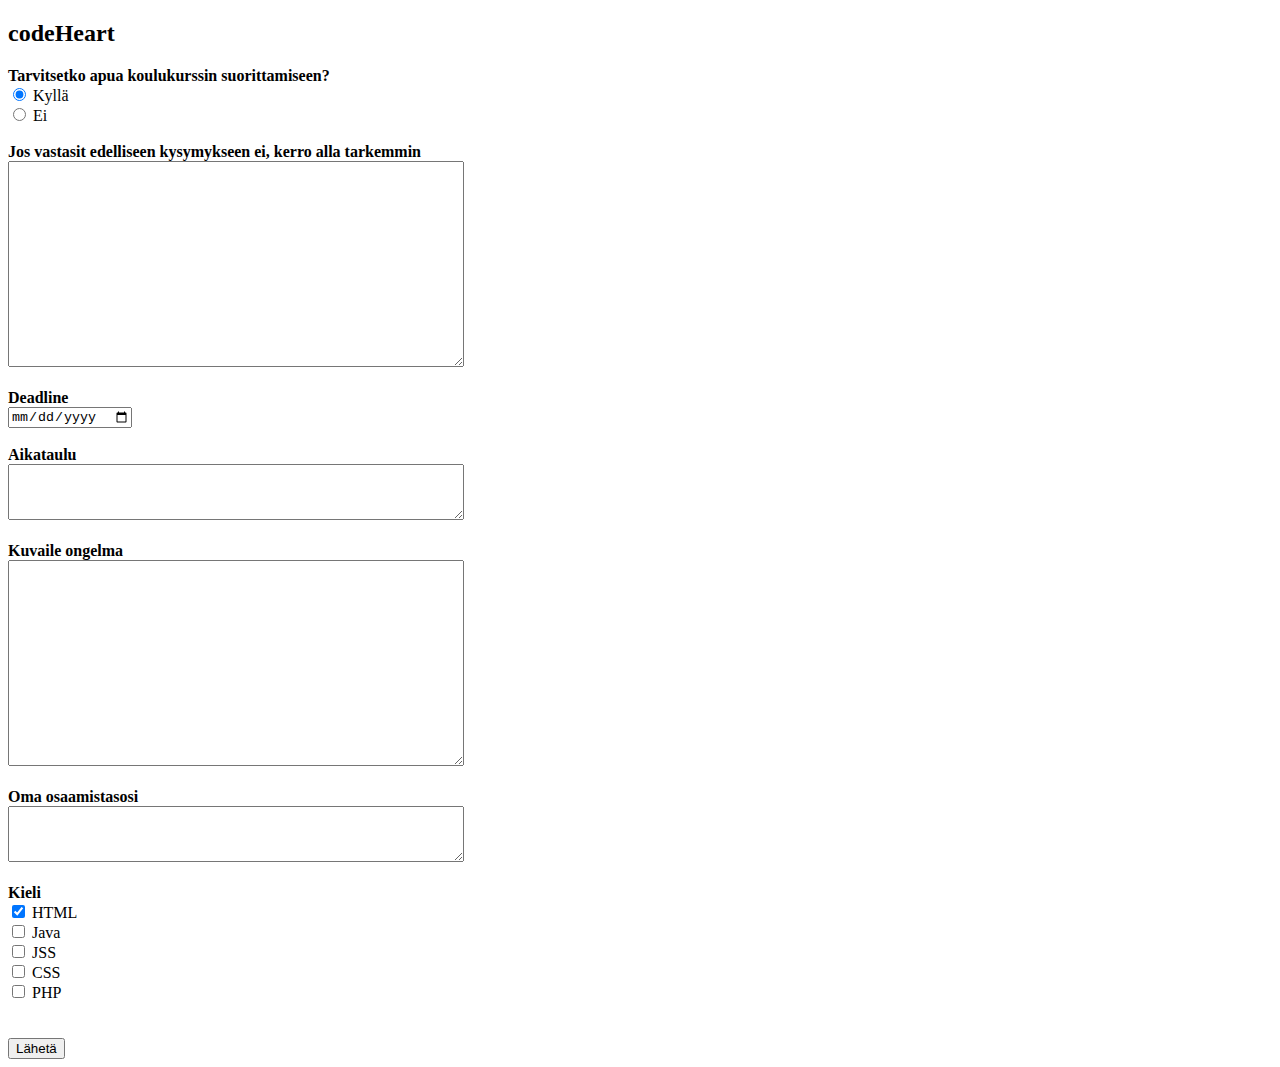
<file: docs/lomake.html>
<!DOCTYPE html>
<html lang="en">
<head>
<meta charset="utf-8">
</head>
<body>

<div class="container" id="lomake">
	<h2>codeHeart</h2>
	<p></p>
	
	<form onsubmit="return false" id="lomake">
	<b>Tarvitsetko apua koulukurssin suorittamiseen?</b><br>
	<input type="radio" name="koulukurssi" value="kylla" checked> Kyllä<br>
	<input type="radio" name="koulukurssi" value="ei"> Ei<br><br>
	<b>Jos vastasit edelliseen kysymykseen ei, kerro alla tarkemmin</b><br>
	<textarea name="eikoulukurssi" form="lomake" style="width:450px; height:200px;"></textarea><br><br>
	<b>Deadline</b><br>
	<input type="date" name="deadline"><br><br>
	<b>Aikataulu</b><br>
	<textarea name="aikataulu" form="lomake" style="width:450px; height:50px;"></textarea><br><br>
	<b>Kuvaile ongelma</b><br>
	<textarea name="kuvaus" form="lomake" style="width:450px; height:200px;"></textarea><br><br>
	<b>Oma osaamistasosi</b><br>
	<textarea name="osaamistaso" form="lomake" style="width:450px; height:50px;"></textarea><br><br>
	<b>Kieli</b><br>
	<input type="checkbox" name="kieli" value="html" checked> HTML<br>
	<input type="checkbox" name="kieli" value="java"> Java<br>
	<input type="checkbox" name="kieli" value="jss"> JSS<br>
	<input type="checkbox" name="kieli" value="css"> CSS<br>
	<input type="checkbox" name="kieli" value="php"> PHP<br>
	<br>
	<br>
	<input type="submit" value="Lähetä"><br>
	</form>
</div>

</body>
</html>
</file>
